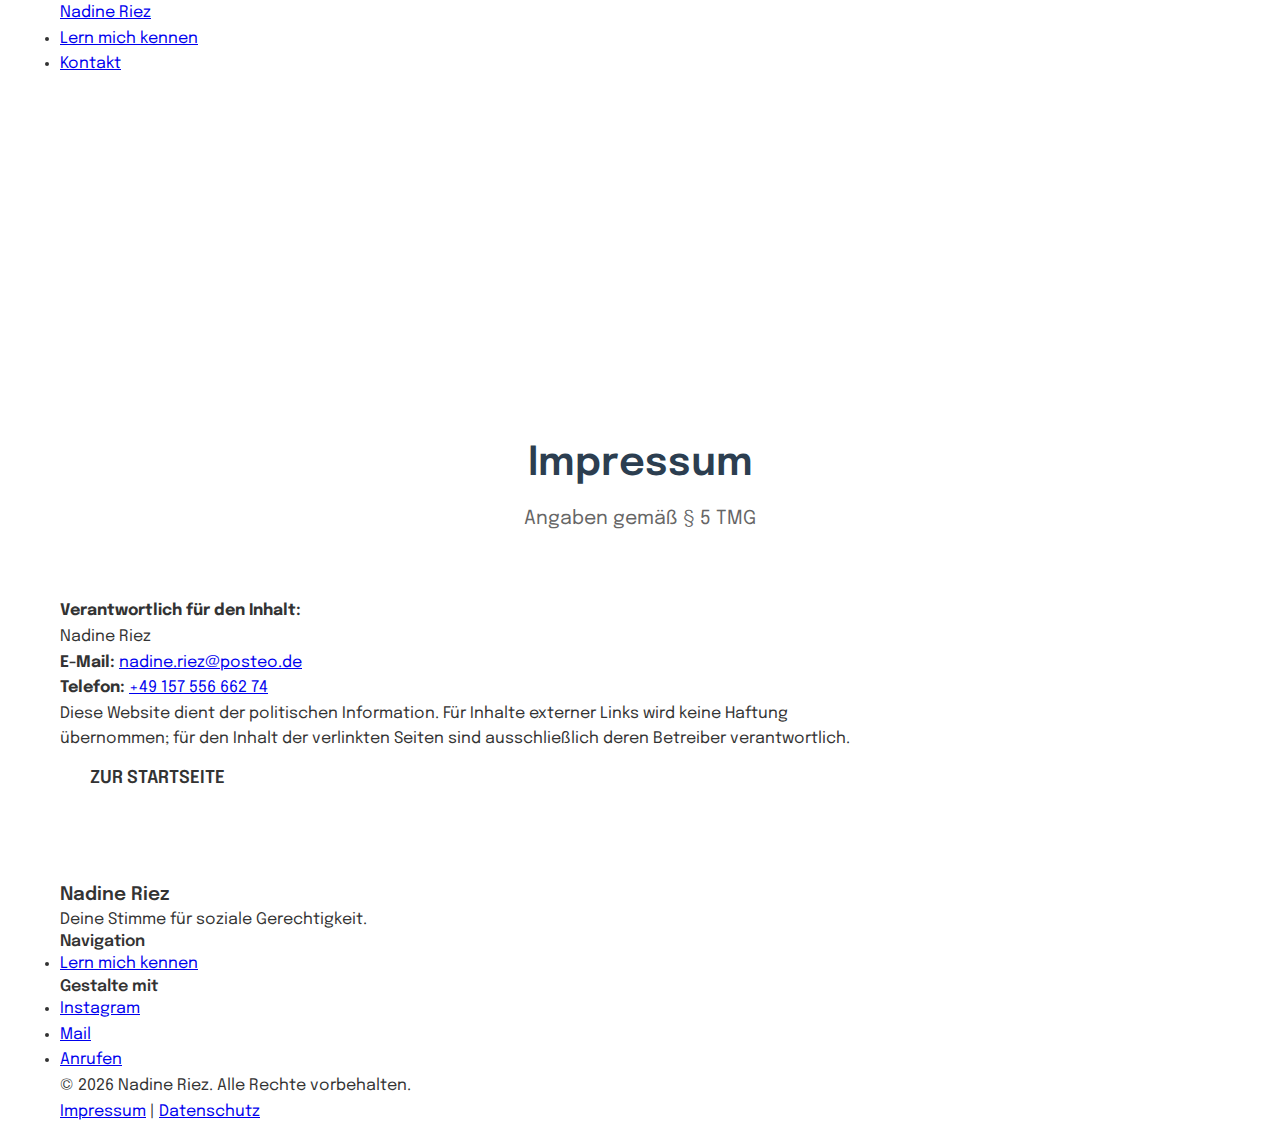
<file: impressum.html>
<!doctype html>
<html lang="de">
  <head>
    <meta charset="UTF-8" />
    <meta name="viewport" content="width=device-width, initial-scale=1.0" />
    <title>Impressum - Nadine Riez</title>
    <!-- Privacy-friendly analytics by Plausible -->
    <script async src="https://analytics.johannesott.eu/js/pa-AOkJaH11JYLJJB9obH2Jg.js"></script>
    <script>
      ((window.plausible =
        window.plausible ||
        function () {
          (plausible.q = plausible.q || []).push(arguments);
        }),
        (plausible.init =
          plausible.init ||
          function (i) {
            plausible.o = i || {};
          }));
      plausible.init({
        captureOnLocalhost: true,
        hashBasedRouting: true,
        outboundLinks: true,
      });
    </script>

    <link rel="stylesheet" href="styles/main.css" />
    <link rel="preconnect" href="https://fonts.googleapis.com" />
    <link rel="preconnect" href="https://fonts.gstatic.com" crossorigin />
    <link
      href="https://fonts.googleapis.com/css2?family=Epilogue:wght@700;800&display=swap"
      rel="stylesheet"
    />
  </head>
  <body>
    <header class="main-header">
      <div class="container">
        <a href="index.html#home" class="logo" data-plausible-name="header-logo">Nadine Riez</a>
        <nav id="main-nav" class="main-nav">
          <ul>
            <li><a href="index.html#kennenlernen" data-plausible-name="nav-kennenlernen">Lern mich kennen</a></li>
            <li><a href="index.html#kontakt" data-plausible-name="nav-kontakt">Kontakt</a></li>
          </ul>
        </nav>
        <div class="brand">
          <img src="images/SPD_Logo_Weiss.svg" alt="SPD Logo" class="spd-logo" />
        </div>
      </div>
    </header>

    <main>
      <section class="content-section" id="impressum">
        <div class="container">
          <div class="section-header">
            <h2 class="section-title">Impressum</h2>
            <p class="section-subtitle">Angaben gemäß § 5 TMG</p>
          </div>
          <div class="two-column-layout" style="grid-template-columns: 1fr">
            <div class="column-text" style="max-width: 800px;">
              <p><strong>Verantwortlich für den Inhalt:</strong><br />Nadine Riez</p>
              <p><strong>E-Mail:</strong> <a href="mailto:nadine.riez@posteo.de">nadine.riez@posteo.de</a></p>
              <p><strong>Telefon:</strong> <a href="tel:+4915755666274">+49 157 556 662 74</a></p>
              <p>Diese Website dient der politischen Information. Für Inhalte externer Links wird keine Haftung übernommen; für den Inhalt der verlinkten Seiten sind ausschließlich deren Betreiber verantwortlich.</p>
              <p><a href="index.html#home" class="btn btn-secondary" data-plausible-name="impressum-zur-startseite">Zur Startseite</a></p>
            </div>
          </div>
        </div>
      </section>
    </main>

    <footer class="main-footer-modern">
      <div class="container">
        <div class="footer-top">
          <div class="footer-info">
            <h3 class="footer-logo">Nadine Riez</h3>
            <p>Deine Stimme für soziale Gerechtigkeit.</p>
          </div>
          <div class="footer-nav">
            <h4>Navigation</h4>
            <ul>
              <li><a href="index.html#kennenlernen" data-plausible-name="footer-nav-kennenlernen">Lern mich kennen</a></li>
              <!-- Themen und Darum SPD derzeit deaktiviert -->
            </ul>
          </div>
          <div class="footer-social">
            <h4>Gestalte mit</h4>
            <ul>
              <li><a href="https://www.instagram.com/nadineriez/?hl=de" target="_blank" rel="noopener" data-plausible-name="footer-social-instagram">Instagram</a></li>
              <li><a href="mailto:nadine.riez@posteo.de" data-plausible-name="footer-social-mail">Mail</a></li>
              <li><a href="tel:+4915755666274" data-plausible-name="footer-social-anrufen">Anrufen</a></li>
            </ul>
          </div>
        </div>
        <div class="footer-bottom">
          <p>&copy; 2026 Nadine Riez. Alle Rechte vorbehalten.</p>
          <p><a href="impressum.html" data-plausible-name="footer-impressum">Impressum</a> | <a href="#" data-plausible-name="footer-datenschutz">Datenschutz</a></p>
        </div>
      </div>
    </footer>

    <script src="scripts/main.js"></script>
  </body>
</html>
</file>
<file: styles/main.css>
/* Reset and base styles */
* {
    margin: 0;
    padding: 0;
    box-sizing: border-box;
}

html {
    scroll-behavior: smooth;
}

body {
    font-family: 'Epilogue', -apple-system, BlinkMacSystemFont, 'Segoe UI', Roboto, sans-serif;
    line-height: 1.6;
    color: #333333;
    background-color: #ffffff;
}

.container {
    max-width: 1200px;
    margin: 0 auto;
    padding: 0 20px;
}

/* Typography */
h1, h2, h3, h4, h5, h6 {
    font-weight: 600;
    line-height: 1.2;
}

.highlight {
    background: linear-gradient(120deg, #E3000F 0%, #C5003E 100%);
    -webkit-background-clip: text;
    -webkit-text-fill-color: transparent;
    background-clip: text;
}

/* Navigation */
.navbar {
    position: fixed;
    top: 0;
    width: 100%;
    background: rgba(255, 255, 255, 0.95);
    backdrop-filter: blur(10px);
    border-bottom: 3px solid #E3000F;
    z-index: 1000;
    padding: 0 20px;
}

.nav-container {
    max-width: 1200px;
    margin: 0 auto;
    display: flex;
    justify-content: space-between;
    align-items: center;
    padding: 1rem 0;
}

.nav-logo a {
    font-size: 1.5rem;
    font-weight: 700;
    text-decoration: none;
    color: #E3000F;
}

.nav-menu {
    display: flex;
    list-style: none;
    gap: 2rem;
}

.nav-link {
    text-decoration: none;
    color: black;
    font-weight: 500;
}

.nav-link:hover {
    color: #E3000F;
}

.nav-link.active {
    color: #E3000F !important;
    font-weight: 600;
}

.hamburger {
    display: none;
    flex-direction: column;
    cursor: pointer;
}

.bar {
    width: 25px;
    height: 3px;
    background-color: #333;
    margin: 3px 0;
    transition: 0.3s;
}

/* Hero Section */
.hero {
    min-height: 100vh;
    display: flex;
    align-items: center;
    padding: 120px 20px 80px;
    background: linear-gradient(rgba(0, 0, 0, 0.4), rgba(0, 0, 0, 0.4)), url('../images/landingpage.jpeg');
    background-size: cover;
    background-position: center;
    background-repeat: no-repeat;
}

.hero-container {
    max-width: 1200px;
    margin: 0 auto;
    display: grid;
    grid-template-columns: 1fr;
    gap: 4rem;
    align-items: center;
    text-align: left;
}

.hero-title {
    font-size: 3.5rem;
    font-weight: 700;
    margin-bottom: 1rem;
    color: white;
    text-shadow: 2px 2px 4px rgba(0, 0, 0, 0.5);
}

.hero-title .highlight-word {
    color: #E3000F;
    text-shadow: 2px 2px 4px rgba(0, 0, 0, 0.7);
}

.hero-subtitle {
    font-size: 1.5rem;
    color: white;
    margin-bottom: 1rem;
    text-shadow: 1px 1px 3px rgba(0, 0, 0, 0.5);
}

.hero-description {
    font-size: 1.1rem;
    color: white;
    margin-bottom: 2rem;
    line-height: 1.7;
    text-shadow: 1px 1px 3px rgba(0, 0, 0, 0.5);
}

.hero-buttons {
    display: flex;
    gap: 1rem;
    justify-content: flex-start;
}

.hero-image {
    display: none;
}

/* Buttons */
.btn {
    display: inline-block;
    padding: 12px 30px;
    border-radius: 0;
    text-decoration: none;
    font-weight: 600;
    font-size: 1.1rem;
    text-transform: uppercase;
    transition: all 0.3s ease;
    border: none;
}

.btn-primary {
    background: #E3000F;
    color: white;
}

.btn-primary:hover {
    background: #C5003E;
    transform: translateY(-2px);
}

.btn-secondary {
    background: white;
    color: #333333;
}

.btn-secondary:hover {
    background: #333333;
    color: white;
    transform: translateY(-2px);
}

.btn-spd {
    background: #E3000F;
    color: white;
    padding: 12px 30px;
    border-radius: 0;
    font-weight: 600;
    font-size: 1.1rem;
    text-transform: uppercase;
    text-decoration: none;
    display: inline-block;
    transition: all 0.3s ease;
    border: none;
}

.btn-spd:hover {
    background: #C5003E;
    transform: translateY(-2px);
}

/* Sections */
section {
    padding: 80px 0;
}

.section-header {
    text-align: center;
    margin-bottom: 4rem;
}

.section-title {
    font-size: 2.5rem;
    margin-bottom: 1rem;
    color: #2C3E50;
}

.section-subtitle {
    font-size: 1.2rem;
    color: #666;
    max-width: 600px;
    margin: 0 auto;
}

.section-intro {
    font-size: 1.2rem;
    color: #6c757d;
    text-align: center;
    max-width: 700px;
    margin: 0 auto 3rem;
    line-height: 1.6;
}

/* Divider */
.section-divider {
    display: none;
}

/* About Section */
.about {
    background: linear-gradient(135deg, #f8f9fa 0%, #ffffff 100%);
}

.about-content {
    max-width: 800px;
    margin: 0 auto;
}

.about-text p {
    font-size: 1.1rem;
    margin-bottom: 1.5rem;
    color: #555;
    line-height: 1.8;
}

.skills {
    margin-top: 3rem;
}

.skills h3, .schwerpunkte h3 {
    margin-bottom: 1rem;
    color: #2C3E50;
}

.skill-tags, .schwerpunkt-tags {
    display: flex;
    flex-wrap: wrap;
    gap: 1rem;
}

.skill-tag, .schwerpunkt-tag {
    background: linear-gradient(135deg, #E3000F 0%, #C5003E 100%);
    color: white;
    padding: 8px 16px;
    border-radius: 25px;
    font-size: 0.9rem;
    font-weight: 500;
    box-shadow: 0 2px 8px rgba(227, 0, 15, 0.2);
}

.schwerpunkte {
    margin-top: 3rem;
}

/* Engagement Section */
.engagement {
    background: white;
}

.engagement-grid {
    display: grid;
    grid-template-columns: repeat(auto-fit, minmax(350px, 1fr));
    gap: 2rem;
}

.engagement-card {
    background: #ffffff;
    border-radius: 0;
    padding: 2rem;
    box-shadow: 0 5px 20px rgba(0, 0, 0, 0.08);
    transition: transform 0.3s ease, box-shadow 0.3s ease;
    border: 1px solid #f0f0f0;
    position: relative;
}

.engagement-card:before {
    display: none;
}

.engagement-card:hover {
    transform: translateY(-5px);
    box-shadow: 0 15px 40px rgba(0, 0, 0, 0.15);
    border-color: #E3000F;
}

.engagement-card h3 {
    color: #2C3E50;
    margin-bottom: 1.5rem;
    font-size: 1.3rem;
}

.engagement-list {
    list-style: none;
    padding: 0;
}

.engagement-list li {
    padding: 0.75rem 0;
    border-bottom: 1px solid #e2e8f0;
    color: #555;
    line-height: 1.6;
}

.engagement-list li:last-child {
    border-bottom: none;
}

.engagement-list li:before {
    content: "▶";
    color: #E3000F;
    margin-right: 0.5rem;
    font-weight: bold;
}

/* Projects Section */
.projects-grid {
    display: grid;
    grid-template-columns: repeat(auto-fit, minmax(350px, 1fr));
    gap: 2rem;
}

.project-card {
    background: white;
    border-radius: 0;
    overflow: hidden;
    box-shadow: 0 5px 15px rgba(0, 0, 0, 0.1);
    transition: transform 0.3s ease, box-shadow 0.3s ease;
}

.project-card:hover {
    transform: translateY(-5px);
    box-shadow: 0 15px 40px rgba(0, 0, 0, 0.15);
}

.project-image {
    height: 200px;
    overflow: hidden;
}

.project-placeholder {
    width: 100%;
    height: 100%;
    display: flex;
    align-items: center;
    justify-content: center;
}

.project-placeholder svg {
    width: 100%;
    height: 100%;
}

.project-content {
    padding: 1.5rem;
}

.project-title {
    font-size: 1.3rem;
    margin-bottom: 0.5rem;
    color: #2C3E50;
}

.project-description {
    color: #666;
    margin-bottom: 1rem;
    line-height: 1.6;
}

.project-tags {
    display: flex;
    gap: 0.5rem;
    flex-wrap: wrap;
}

.project-tag {
    background: #f8f9fa;
    color: #6c757d;
    padding: 4px 12px;
    border-radius: 15px;
    font-size: 0.8rem;
    border: 1px solid #e9ecef;
}

/* Contact Section */
.contact {
    background: linear-gradient(135deg, #f8f9fa 0%, #ffffff 100%);
}

.contact-content {
    display: grid;
    grid-template-columns: 1fr 1fr;
    gap: 4rem;
    max-width: 1000px;
    margin: 0 auto;
}

.contact-info p {
    font-size: 1.1rem;
    color: #555;
    margin-bottom: 2rem;
    line-height: 1.7;
}

.contact-methods {
    display: flex;
    flex-direction: column;
    gap: 1.5rem;
}

.contact-method h4 {
    color: #2C3E50;
    margin-bottom: 0.5rem;
}

.contact-method p {
    color: #666;
    margin: 0;
}

.social-links {
    display: flex;
    gap: 1rem;
}

.social-link {
    color: #E3000F;
    text-decoration: none;
    font-weight: 500;
    transition: color 0.3s ease;
}

.social-link:hover {
    color: #C5003E;
}

/* Contact Form */
.contact-form {
    background: white;
    padding: 2rem;
    border-radius: 0;
    box-shadow: 0 5px 20px rgba(0, 0, 0, 0.08);
    border: 1px solid #f0f0f0;
}

.form-group {
    margin-bottom: 1.5rem;
}

.form-group label {
    display: block;
    margin-bottom: 0.5rem;
    font-weight: 500;
    color: #2C3E50;
}

.form-group input,
.form-group textarea {
    width: 100%;
    padding: 12px;
    border: 2px solid #e2e8f0;
    border-radius: 8px;
    font-size: 1rem;
    transition: border-color 0.3s ease;
}

.form-group input:focus,
.form-group textarea:focus {
    outline: none;
    border-color: #E3000F;
    box-shadow: 0 0 0 3px rgba(227, 0, 15, 0.1);
}

.form-group textarea {
    resize: vertical;
    min-height: 120px;
}

/* Footer */
.footer {
    background: #000000;
    color: white;
    padding: 2rem 0;
    text-align: center;
}

.footer-content p {
    margin-bottom: 0.5rem;
}

/* SPD-inspired design elements */
.spd-accent {
    background: linear-gradient(135deg, #E3000F 0%, #C5003E 100%);
    -webkit-background-clip: text;
    -webkit-text-fill-color: transparent;
    background-clip: text;
    font-weight: 700;
}

/* Responsive Design */
@media (max-width: 768px) {
    .hamburger {
        display: flex;
    }
    
    .nav-menu {
        position: fixed;
        left: -100%;
        top: 70px;
        flex-direction: column;
        background-color: white;
        width: 100%;
        text-align: center;
        transition: 0.3s;
        box-shadow: 0 10px 27px rgba(0, 0, 0, 0.05);
        padding: 2rem 0;
    }
    
    .nav-menu.active {
        left: 0;
    }
    
    .hero-container {
        grid-template-columns: 1fr;
        text-align: center;
        gap: 2rem;
    }
    
    .hero-title {
        font-size: 2.5rem;
    }
    
    .hero-buttons {
        justify-content: center;
        flex-wrap: wrap;
    }
    
    .contact-content {
        grid-template-columns: 1fr;
        gap: 2rem;
    }
    
    .projects-grid {
        grid-template-columns: 1fr;
    }
    
    .hero {
        padding: 100px 20px 60px;
    }
    
    section {
        padding: 60px 0;
    }
    
    .section-title {
        font-size: 2rem;
    }
}

@media (max-width: 480px) {
    .hero-title {
        font-size: 2rem;
    }
    
    .hero-buttons {
        flex-direction: column;
        align-items: center;
    }
    
    .skill-tags {
        justify-content: center;
    }
    
    .contact-form {
        padding: 1.5rem;
    }
    
    .container {
        padding: 0 15px;
    }
}

/* Smooth animations */
@keyframes fadeInUp {
    from {
        opacity: 0;
        transform: translateY(30px);
    }
    to {
        opacity: 1;
        transform: translateY(0);
    }
}

.hero-content,
.section-header,
.project-card,
.contact-content {
    animation: fadeInUp 0.6s ease-out;
}

/* Enhanced typography */
h2.spd-heading:after {
    display: none;
}

/* Progress bars for achievements */
.achievement-bar {
    background: #e9ecef;
    height: 8px;
    border-radius: 4px;
    overflow: hidden;
    margin: 0.5rem 0;
}

.achievement-progress {
    height: 100%;
    background: linear-gradient(90deg, #E3000F 0%, #C5003E 100%);
    border-radius: 4px;
    transition: width 2s ease-in-out;
}

/* Stats styling */
.stats-container {
    display: grid;
    grid-template-columns: repeat(auto-fit, minmax(200px, 1fr));
    gap: 2rem;
    margin: 3rem 0;
}

.stat-item {
    text-align: center;
    padding: 2rem;
    background: white;
    border-radius: 0;
    box-shadow: 0 5px 20px rgba(0, 0, 0, 0.08);
    border-top: 4px solid #E3000F;
}

.stat-number {
    font-size: 2.5rem;
    font-weight: 700;
    color: #E3000F;
    margin-bottom: 0.5rem;
}

.stat-label {
    color: #6c757d;
    font-weight: 500;
}

/* Quote styling for political statements */
.political-quote {
    margin: 2rem 0;
    font-family: 'Dancing Script', cursive;
    font-size: 1.4rem;
    font-weight: 500;
    color: black;
    line-height: 1.5;
    text-align: center;
}
</file>
